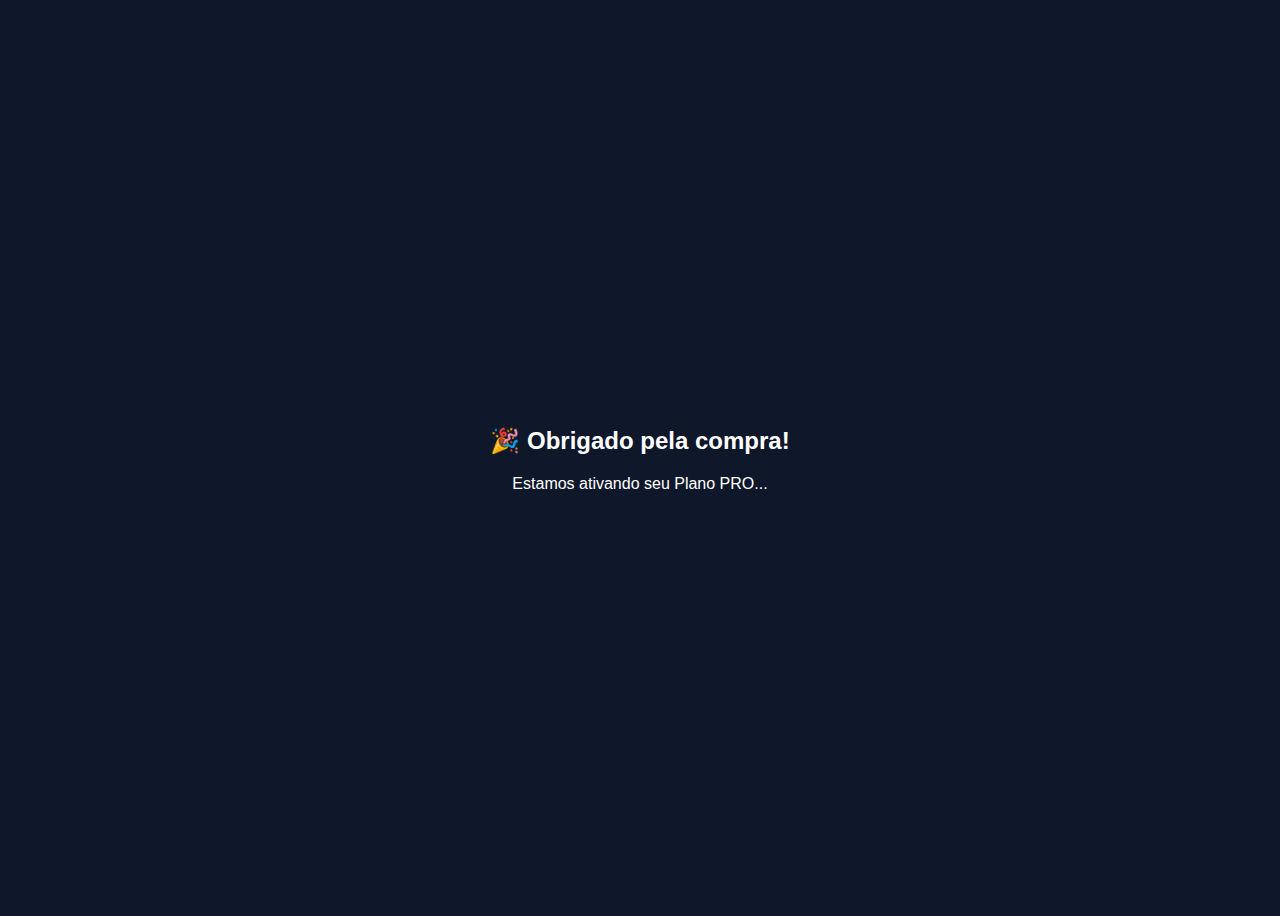
<file: src/html/ativar.html>
<!DOCTYPE html>
<html lang="pt-br">
<head>
<meta charset="UTF-8">
<title>Ativando Plano PRO...</title>

<style>
body{
  background:#0f172a;
  color:white;
  display:flex;
  justify-content:center;
  align-items:center;
  height:100vh;
  font-family:Arial;
  text-align:center;
}
</style>

</head>
<body>

<div>
  <h2>🎉 Obrigado pela compra!</h2>
  <p>Estamos ativando seu Plano PRO...</p>
</div>

<script>

// 🔥 Ativa PRO automaticamente
localStorage.setItem("isProUser", "true");

// Pequeno delay só para UX
setTimeout(() => {
  window.location.href = "index.html";
}, 2500);

</script>

</body>
</html>
</file>
